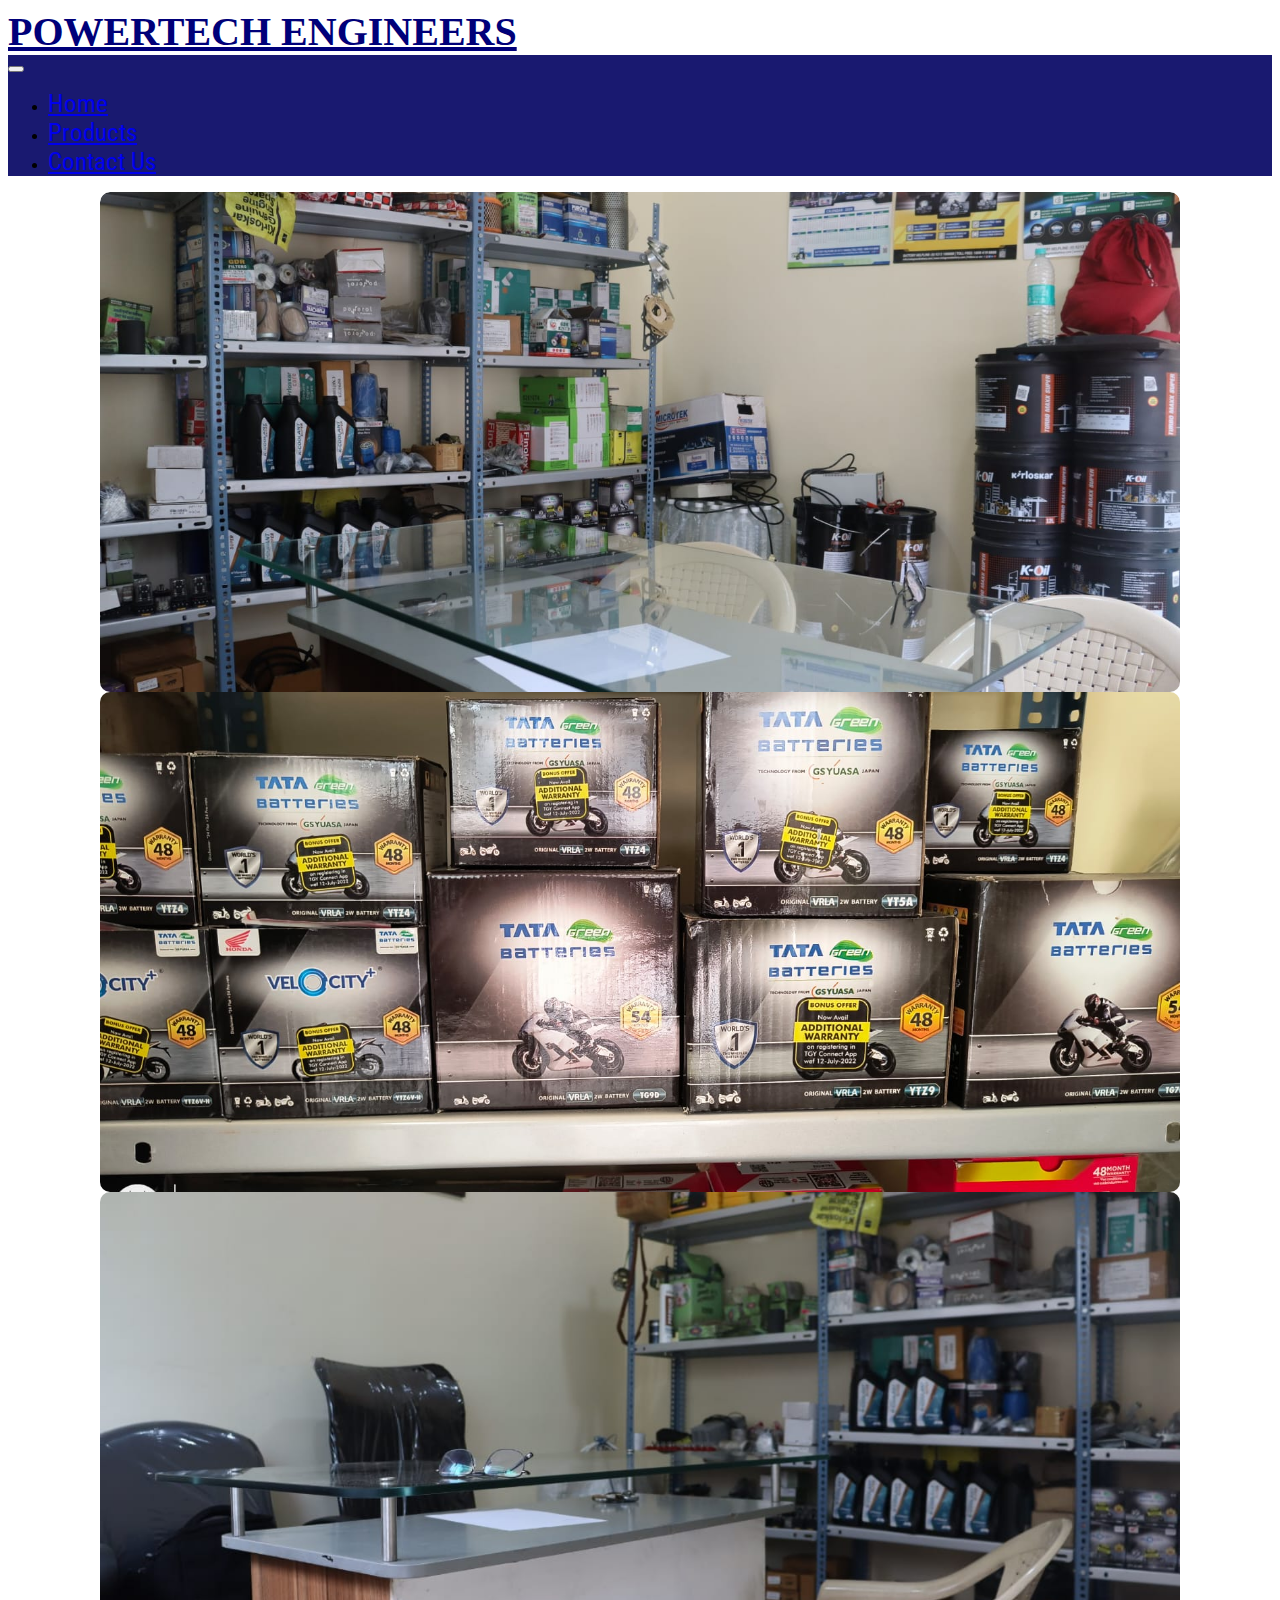
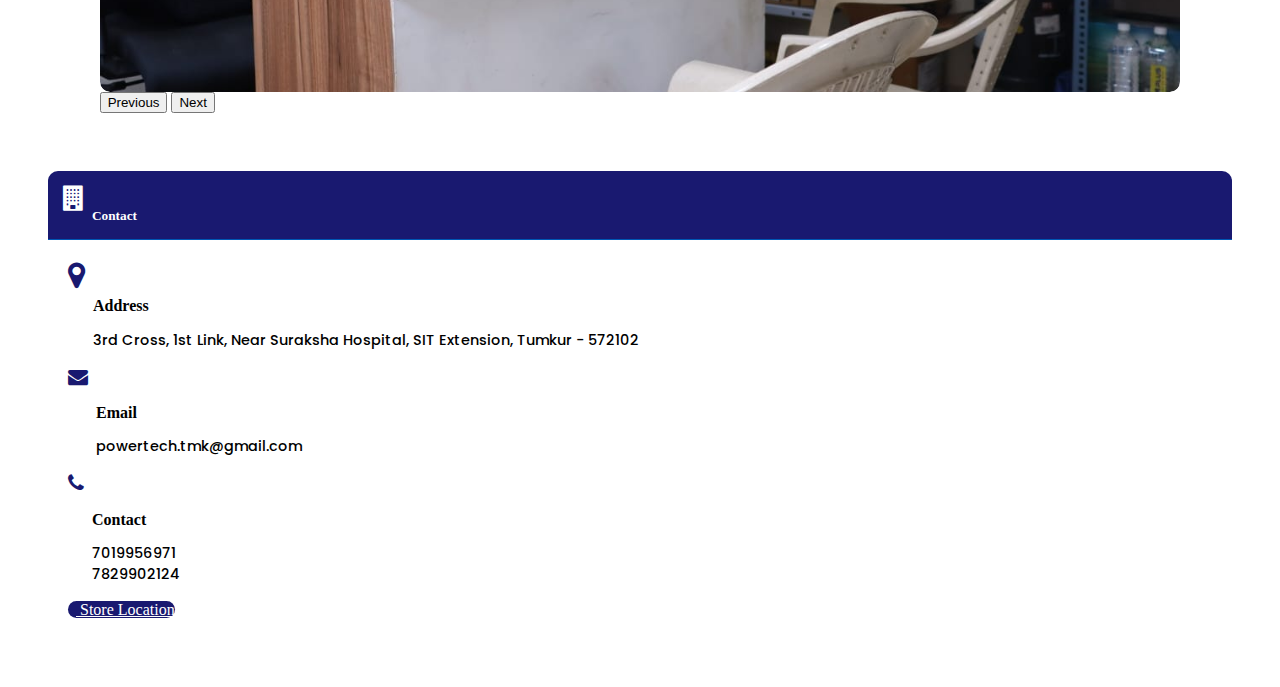
<file: index.html>
<!DOCTYPE html>
<html lang="en">
<head>
    <meta charset="UTF-8">
    <meta name="viewport" content="width=device-width, initial-scale=1.0">
    <title>Document</title>
    <link rel="stylesheet" href="./style.css">
    <link rel="stylesheet" href="https://unpkg.com/aos@next/dist/aos.css" />
    <link rel="stylesheet" href="https://cdnjs.cloudflare.com/ajax/libs/font-awesome/4.7.0/css/font-awesome.min.css">
    <script src="https://cdn.jsdelivr.net/npm/@popperjs/core@2.9.2/dist/umd/popper.min.js" integrity="sha384-IQsoLXl5PILFhosVNubq5LC7Qb9DXgDA9i+tQ8Zj3iwWAwPtgFTxbJ8NT4GN1R8p" crossorigin="anonymous"></script>
<script src="https://cdn.jsdelivr.net/npm/bootstrap@5.0.2/dist/js/bootstrap.min.js" integrity="sha384-cVKIPhGWiC2Al4u+LWgxfKTRIcfu0JTxR+EQDz/bgldoEyl4H0zUF0QKbrJ0EcQF" crossorigin="anonymous"></script>
    <link href="https://cdn.jsdelivr.net/npm/bootstrap@5.0.2/dist/css/bootstrap.min.css" rel="stylesheet" integrity="sha384-EVSTQN3/azprG1Anm3QDgpJLIm9Nao0Yz1ztcQTwFspd3yD65VohhpuuCOmLASjC" crossorigin="anonymous">
    <link rel="preconnect" href="https://fonts.googleapis.com">
    <link rel="preconnect" href="https://fonts.gstatic.com" crossorigin>
    <link href="https://fonts.googleapis.com/css2?family=Poppins:ital,wght@0,100;0,200;0,300;0,400;0,500;0,600;0,700;0,800;0,900;1,100;1,200;1,300;1,400;1,500;1,600;1,700;1,800;1,900&display=swap" rel="stylesheet">
    <link rel="preconnect" href="https://fonts.googleapis.com">
    <link rel="preconnect" href="https://fonts.googleapis.com">
<link rel="preconnect" href="https://fonts.gstatic.com" crossorigin>
<link href="https://fonts.googleapis.com/css2?family=Inter:ital,opsz,wght@0,14..32,100..900;1,14..32,100..900&family=Roboto+Condensed:ital,wght@0,100..900;1,100..900&display=swap" rel="stylesheet">
<link rel="preconnect" href="https://fonts.gstatic.com" crossorigin>
<link href="https://fonts.googleapis.com/css2?family=Roboto+Condensed:ital,wght@0,100..900;1,100..900&display=swap" rel="stylesheet">
  </head>
<style>
  @media screen and (min-width: 844px) {
    .navbar-brand {
        font-size: 40px;
    }
}
  @media screen and (max-width: 390px) {
  .navbar-brand {
      font-size: 16px;
  }
}

/* Media query for the smallest screens down to 100x100 */
@media screen and (max-width: 100px) {
  .navbar-brand {
      font-size: 12px;
  }
}
.carousel-item {
  height: 500px; /* Slightly increase the height */
}

.carousel-img {
  object-fit: cover;   /* Ensure the image covers the entire container */
  width: 100%;
  height: 100%;
  border-radius: 10px; /* Optional: adds rounded corners to images */
}

@media (max-width: 768px) {
  .carousel-item {
    height: 300px; /* Smaller height for mobile */
  }
}

.carousel-inner {
  border-radius: 10px; /* Optional: Rounded corners for the whole carousel */
  overflow: hidden;
}

.carousel-control-prev-icon,
.carousel-control-next-icon {
  background-color: rgba(0, 0, 0, 0.5); /* Add background to control icons for better visibility */
  border-radius: 50%; /* Make them circular */
}

.carousel {
  max-width: 100%; /* Make the carousel width bigger */
  margin: 0 auto; /* Center the carousel */
}

@media (min-width: 1200px) {
  .carousel {
    max-width: 95%; /* For larger screens, keep it wide but add padding */
  }
}



<!-------------------------------------->
#card {
  border-radius: 10px; /* Rounded corners for a modern look */
  box-shadow: 0 4px 8px rgba(0, 0, 0, 0.2); /* Subtle shadow for depth */
  max-width: 600px; /* Limit the card width */
  margin: 20px auto; /* Center the card */
}

.card-header {
  background-color: #007bff; /* Header background color */
  color: white;
  border-bottom: 1px solid #0056b3; /* Darker border for separation */
  padding: 15px;
  border-radius: 10px 10px 0 0; /* Rounded top corners */
}

.card-body {
  padding: 20px;
}

.card-title {
  font-size: 1rem;
  font-weight: 600;
  margin-bottom: 5px;
}

.card-text {
  font-size: 0.9rem;
  font-weight: 500;
  font-family: "Poppins", sans-serif;
}

.card-text a {
  color: #000000;
  font-weight: 500; /* Primary color for links */
  text-decoration: none;
}

.card-text a:hover {
  text-decoration: underline;
}

.btn-primary {
  background-color: #007bff;
  border-color: #022a55;
}

.btn-primary:hover {
  background-color: #0056b3;
  border-color: #004085;
}

/* Font Awesome icon styling */
.card-body i {
  color: #191970; /* Primary color for icons */
}

.d-flex {
  display: flex;
}

.align-items-start {
  align-items: flex-start; /* Align items to the start */
}

.me-2 {
  margin-right: 0.5rem; /* Space between icon and text */
}

.mb-0 {
  margin-bottom: 0; /* Remove bottom margin */
}

.mb-1 {
  margin-bottom: 0.25rem; /* Small bottom margin */
}

.mb-3 {
  margin-bottom: 1rem; /* Larger bottom margin */
}
.contact{
  padding: 40px;
}

.nav-link{
  font-family: "Roboto Condensed", sans-serif;
}
</style>
<body>
  <nav class="navbar navbar-light bg-light">
    <div class="container-fluid">
      <a class="navbar-brand" style="color: rgb(0, 0, 121);" href="#">POWERTECH ENGINEERS</a>
    </div>
  </nav>
    <nav class="navbar navbar-expand-lg navbar-light"  style="background-color: #191970;">
        <div class="container-fluid">
          <button class="navbar-toggler" type="button" data-bs-toggle="collapse" data-bs-target="#navbarNav" aria-controls="navbarNav" aria-expanded="false" aria-label="Toggle navigation">
            <span class="navbar-toggler-icon"></span>
          </button>
          <div class="collapse navbar-collapse" id="navbarNav">
            <ul class="navbar-nav">
              <li class="nav-item ">
                <a class="nav-link text-light active" aria-current="page" href="#">Home</a>
              </li>
              <li class="nav-item">
                <a class="nav-link text-light active" href="Products.html">Products</a>
              </li>
              <li class="nav-item">
                <a class="nav-link text-light active" href="#card">Contact Us</a>
              </li>
            </ul>
          </div>
        </div>
    </nav>
    <div class="home">

      <div class="info">
        <div id="carouselExampleInterval" class="carousel slide" data-bs-ride="carousel">
          <div class="carousel-inner">
            <div class="carousel-item active" data-bs-interval="3000">
              <img src="./Products/Home/1.jpg" class="d-block w-100 carousel-img" alt="...">
            </div>
            <div class="carousel-item" data-bs-interval="3000">
              <img src="./Products/Home/2.jpg" class="d-block w-100 carousel-img" alt="...">
            </div>
            <div class="carousel-item" data-bs-interval="3000">
              <img src="./Products/Home/3.jpg" class="d-block w-100 carousel-img" alt="...">
            </div>
          </div>
          <button class="carousel-control-prev" type="button" data-bs-target="#carouselExampleInterval" data-bs-slide="prev">
            <span class="carousel-control-prev-icon" aria-hidden="true"></span>
            <span class="visually-hidden">Previous</span>
          </button>
          <button class="carousel-control-next" type="button" data-bs-target="#carouselExampleInterval" data-bs-slide="next">
            <span class="carousel-control-next-icon" aria-hidden="true"></span>
            <span class="visually-hidden">Next</span>
          </button>
        </div>
      </div>

      
      

          <br>
          <div class="contact">
          <div class="card" id="card">
            <div class="card-header d-flex  align-items-center" style="background-color: #191970;">
              <i class="fa fa-building me-2" aria-hidden="true" style="font-size: 25px;"></i>
              <h5 class="mb-0">Contact</h5>
            </div>
            <div class="card-body">
              <div class="d-flex align-items-start mb-3">
                <i class="fa fa-map-marker me-2" aria-hidden="true" style="font-size: 30px;"></i>
                <div>
                  <h6 class="card-title mb-1">Address</h6>
                  <p class="card-text mb-0">3rd Cross, 1st Link, Near Suraksha Hospital, SIT Extension, Tumkur - 572102</p>
                </div>
              </div>
          
              <div class="d-flex align-items-start mb-3">
                <i class="fa fa-envelope me-2" aria-hidden="true" style="font-size: 20px;"></i>
                <div>
                  <h6 class="card-title mb-1">Email</h6>
                  <p class="card-text mb-0">
                    <a href="mailto:powertech.tmk@gmail.com" class="text-decoration-none">powertech.tmk@gmail.com</a>
                  </p>
                </div>
              </div>
          
              <div class="d-flex align-items-start mb-3">
                <i class="fa fa-phone me-2" aria-hidden="true" style="font-size: 20px;"></i>
                <div>
                  <h6 class="card-title mb-1">Contact</h6>
                  <p class="card-text mb-0">
                    <a href="tel:+917019956971" class="text-decoration-none">7019956971</a><br>
                    <a href="tel:+917829902124" class="text-decoration-none">7829902124</a>
                  </p>
                </div>
              </div>
          
              <a href="https://maps.app.goo.gl/ApyHf4aGFPTest4y8" class="btn mt-3" style="background-color: #191970; color:white; border-radius:20px; text-align:center;"  target="_blank">
                <i class="fa fa-map-marker-alt me-2" aria-hidden="true"></i> Store Location
              </a>
            </div>
          </div>
        </div>
          
          
    </div>
</body>
</html>
</file>
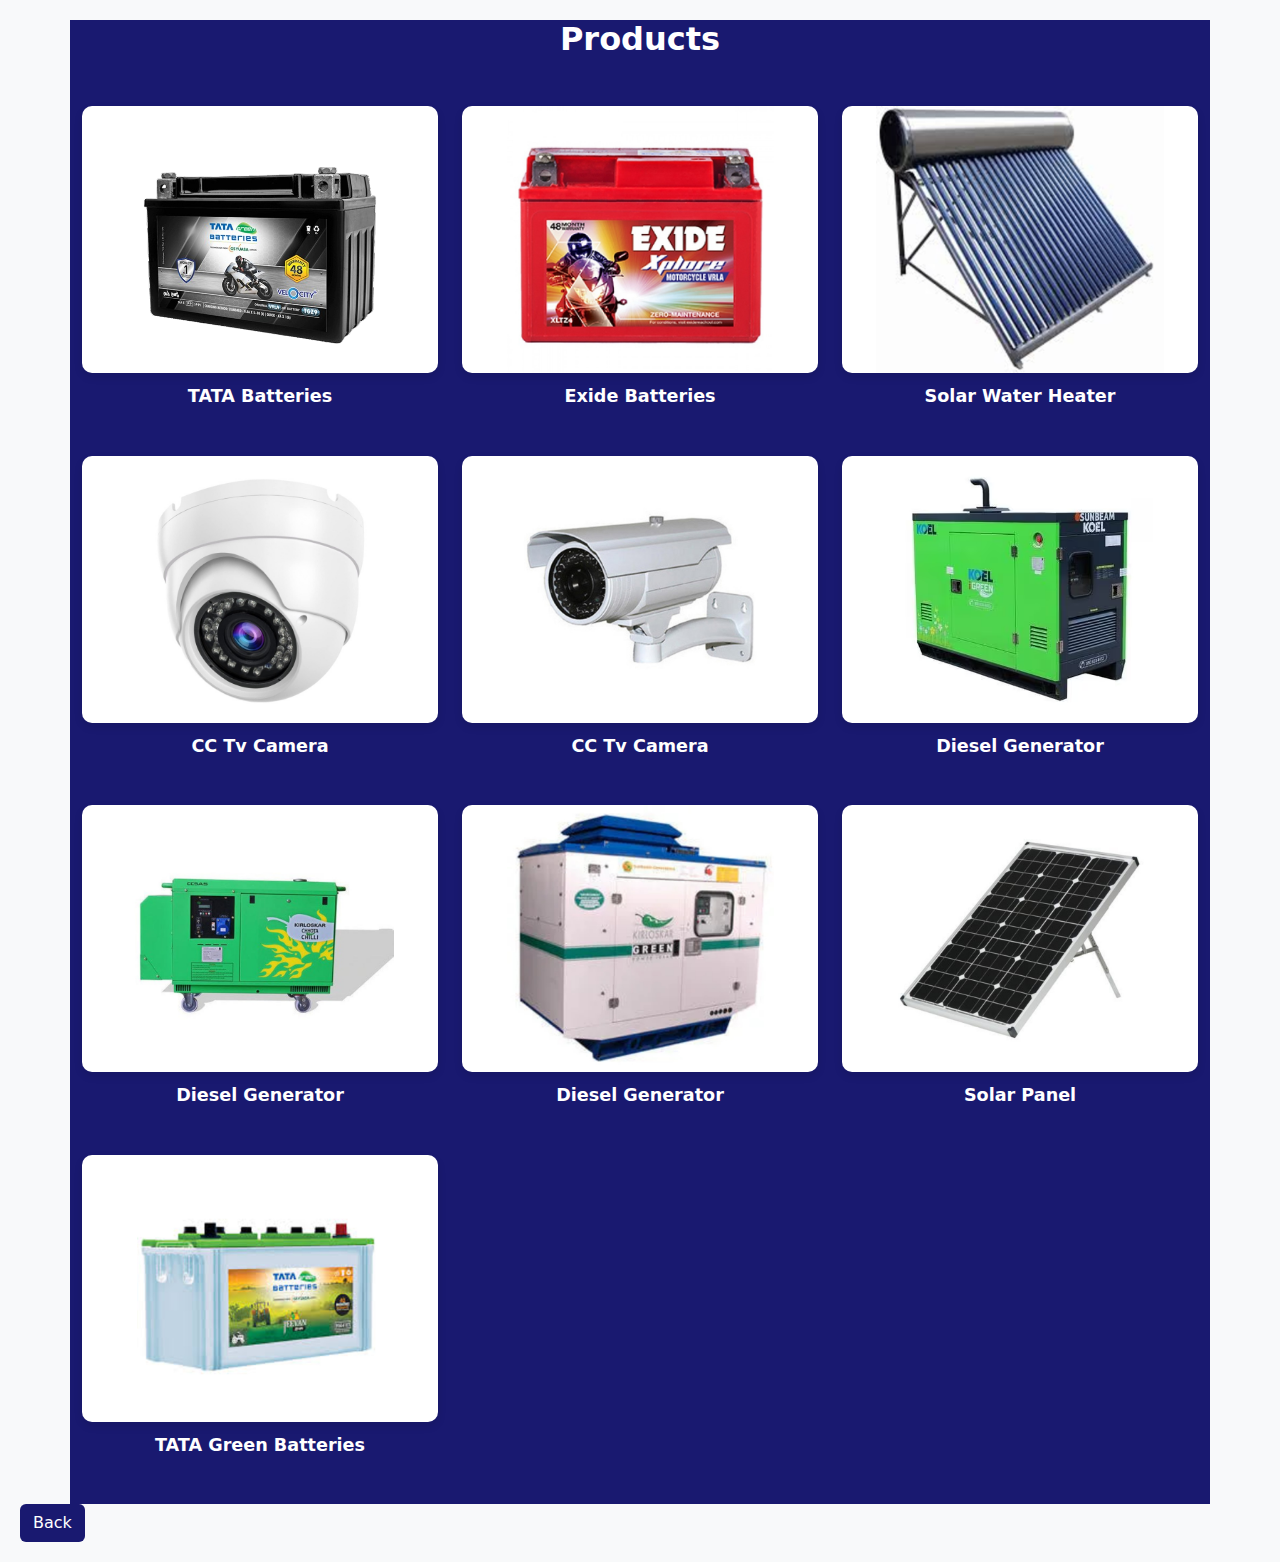
<file: Products.html>
<!DOCTYPE html>
<html lang="en">
<head>
  <meta charset="UTF-8">
  <meta name="viewport" content="width=device-width, initial-scale=1.0">
  <!-- Bootstrap CSS -->
  <link href="https://cdn.jsdelivr.net/npm/bootstrap@5.3.0/dist/css/bootstrap.min.css" rel="stylesheet">
  <style>
    .gallery-container {
      padding: 20px;
      background-color: #f8f9fa;
    }
    .gallery-item {
      margin-bottom: 30px;
      text-align: center;
    }
    .gallery-item img {
      width: 100%;
      aspect-ratio: 4 / 3; /* Ensure images have a consistent aspect ratio */
      object-fit: contain; /* Ensures the whole image is visible without cropping */
      border-radius: 10px;
      background-color: #fff; /* Add background to handle transparent images */
      box-shadow: 0 4px 8px rgba(0, 0, 0, 0.1);
      transition: transform 0.3s ease;
    }
    .gallery-item img:hover {
      transform: scale(1.05); /* Slight zoom effect on hover */
    }
    .gallery-item .image-text {
      margin-top: 10px;
      font-size: 1.1rem;
      color: #ffffff;
      font-weight: 600;
    }
  </style>
</head>
<body>

<section class="gallery-container">
  <div class="container" style="background-color: #191970;">
    <div class="cards">
    <h2 class="text-center mb-5"> <b style="color: #fff; " >Products</b></h2>
    <div class="row">
      <!-- Gallery Item 1 -->
      <div class="col-lg-4 col-md-6 gallery-item">
        <img src="Products/Products/P1.png" alt="Image 1">
        <p class="image-text">TATA Batteries</p>
      </div>
      <!-- Gallery Item 2 -->
      <div class="col-lg-4 col-md-6 gallery-item">
        <img src="Products/Products/P2.jpeg" alt="Image 2">
        <p class="image-text">Exide Batteries</p>
      </div>
      <!-- Gallery Item 3 -->
      <div class="col-lg-4 col-md-6 gallery-item">
        <img src="Products/Products/P3.jpeg" alt="Image 3">
        <p class="image-text">Solar Water Heater</p>
      </div>
      <!-- Gallery Item 4 -->
      <div class="col-lg-4 col-md-6 gallery-item">
        <img src="Products/Products/P4.jpeg" alt="Image 4">
        <p class="image-text">CC Tv Camera</p>
      </div>
      <!-- Gallery Item 5 -->
      <div class="col-lg-4 col-md-6 gallery-item">
        <img src="Products/Products/P5.jpeg" alt="Image 5">
        <p class="image-text">CC Tv Camera</p>
      </div>
      <!-- Gallery Item 6 -->
      <div class="col-lg-4 col-md-6 gallery-item">
        <img src="Products/Products/P6.avif" alt="Image 6">
        <p class="image-text">Diesel Generator</p>
      </div>
      <!-- Gallery Item 7 -->
      <div class="col-lg-4 col-md-6 gallery-item">
        <img src="Products/Products/P7.jpeg" alt="Image 7">
        <p class="image-text">Diesel Generator</p>
      </div>
      <!-- Gallery Item 8 -->
      <div class="col-lg-4 col-md-6 gallery-item">
        <img src="Products/Products/P8.jpeg" alt="Image 8">
        <p class="image-text">Diesel Generator</p>
      </div>
      <!-- Gallery Item 9 -->
      <div class="col-lg-4 col-md-6 gallery-item">
        <img src="Products/Products/P9.jpeg" alt="Image 9">
        <p class="image-text">Solar Panel</p>
      </div>
      <!-- Gallery Item 10 -->
      <div class="col-lg-4 col-md-6 gallery-item">
        <img src="Products/Products/P10.jpeg" alt="Image 10">
        <p class="image-text">TATA Green Batteries</p>
      </div>
    </div>
  </div>
</div>
  <a name="button" id="" class="btn" style="background-color: #191970; color: white; " href="./index.html" role="button">Back</a></button>
</section>

<!-- Bootstrap JS -->
<script src="https://cdn.jsdelivr.net/npm/bootstrap@5.3.0/dist/js/bootstrap.bundle.min.js"></script>
</body>
</html>
</file>
<file: style.css>
.nav-link{
    font-size: 25px;
    font-family: serif;
}
.navbar-light .navbar-brand{
color: rgb(0, 0, 255);
font-family: 'Times New Roman', Times, serif;
font-weight: bolder;
color: royalblue;
}
.info{
    width: 90%;
    height: 30%;
    margin-left: 5%;
}
</file>
